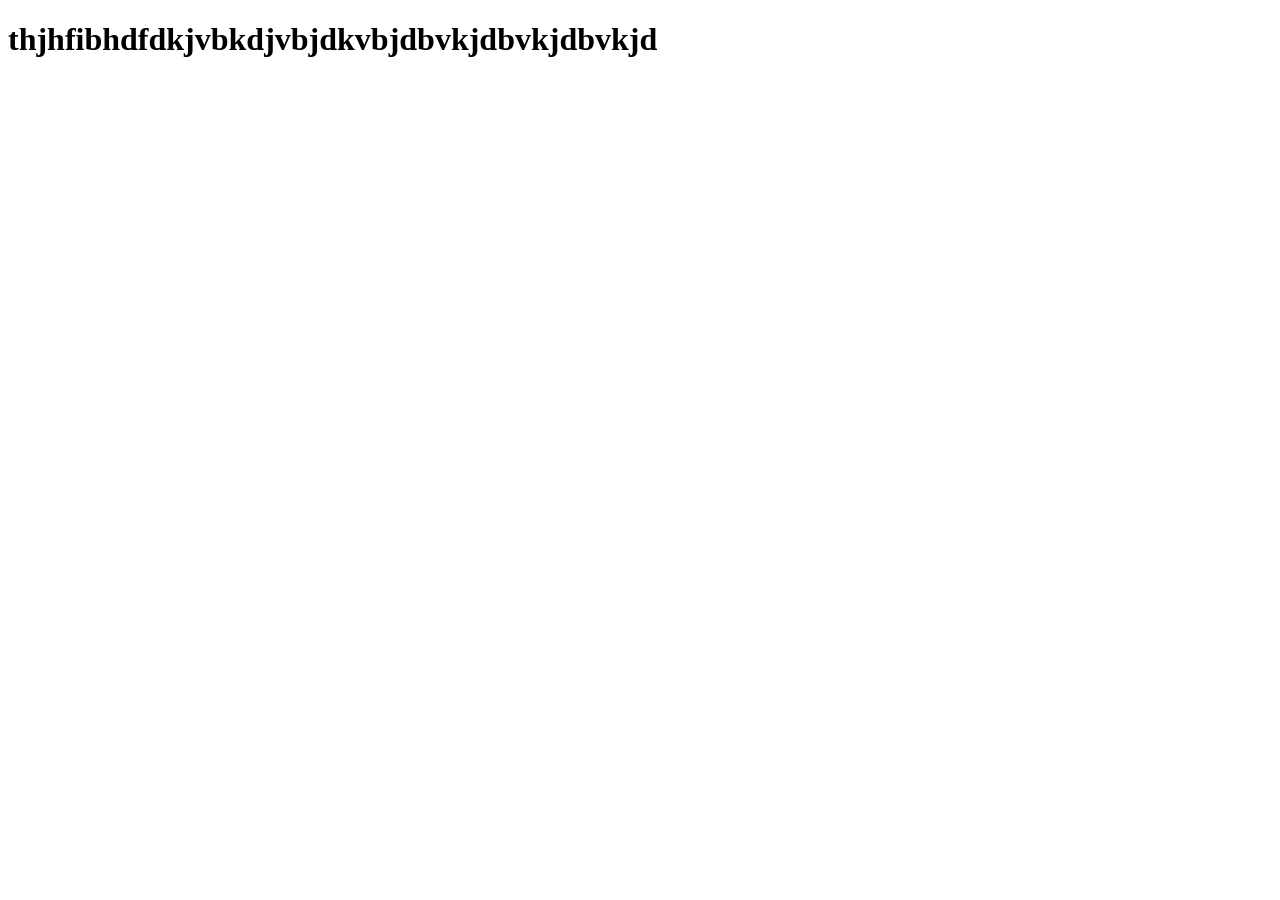
<file: index.html>
<!DOCTYPE html>
<html lang="en">
<head>
    <meta charset="UTF-8">
    <meta name="viewport" content="width=device-width, initial-scale=1.0">
    <title>Document</title>
</head>
<body>
    <h1>thjhfibhdfdkjvbkdjvbjdkvbjdbvkjdbvkjdbvkjd</h1>
</body>
</html>
</file>
